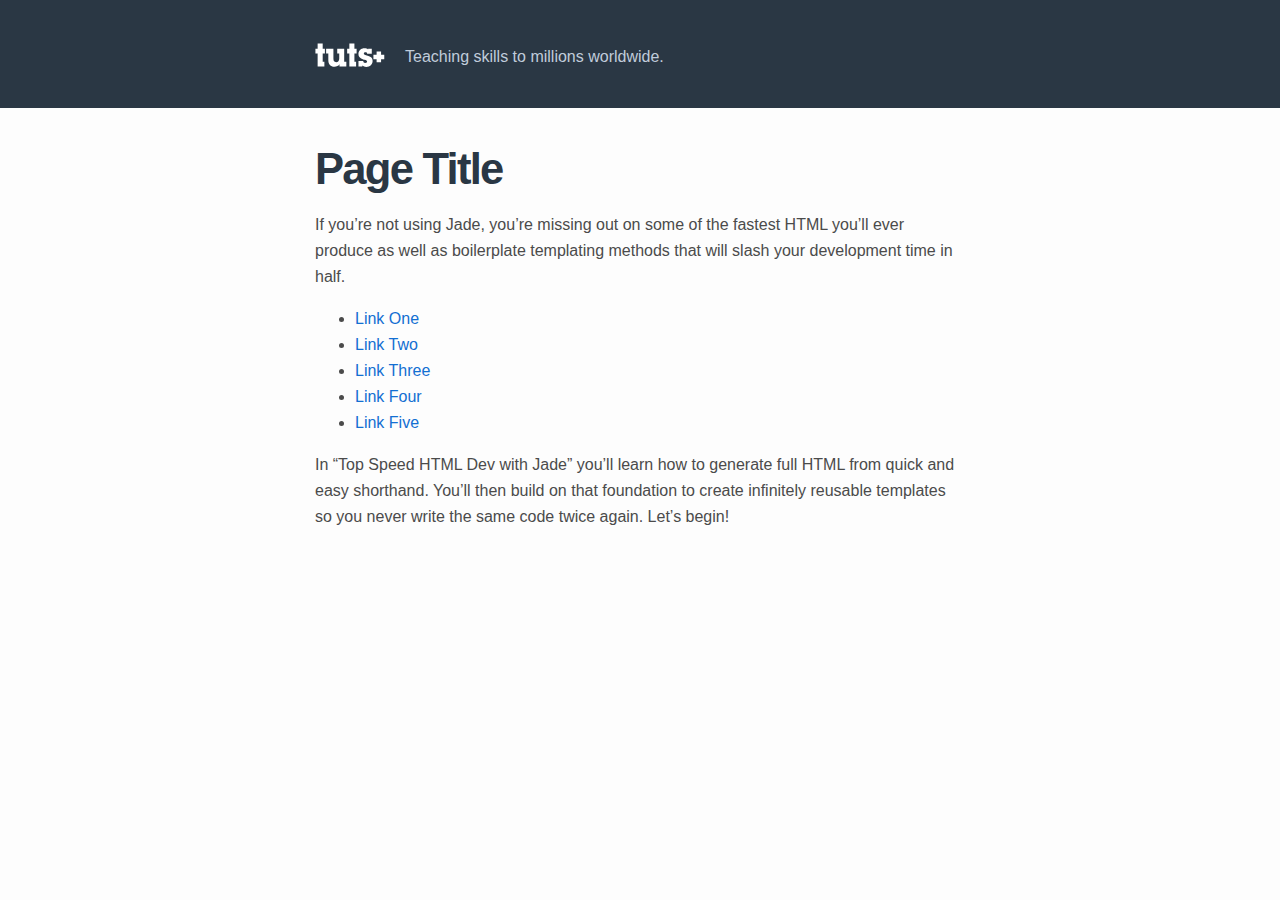
<file: 01 - Extends and Block/html/index.html>
<!DOCTYPE html>
<html lang="en">
  <head>
    <title>Page Title</title>
    <meta charset="utf-8">
    <meta http-equiv="X-UA-Compatible" content="IE=edge">
    <meta name="viewport" content="width=device-width, initial-scale=1.0">
    <meta name="description" content="A description of this page">
    <link href="css/style.css" rel="stylesheet" type="text/css">
  </head>
  <body>
    <nav>
      <div class="wrapper"><a href="http://tutsplus.com" class="global-nav__header-tuts-logo-link"><img alt="tuts+" src="tuts_logo.svg" class="global-nav__header-tuts-logo-image"></a><span class="page-footer__tuts-brand-text">Teaching skills to millions worldwide.</span></div>
    </nav>
    <section class="wrapper">
      <h1>Page Title</h1>
      <p>If you’re not using Jade, you’re missing out on some of the fastest HTML you’ll ever produce as well as boilerplate templating methods that will slash your development time in half.</p>
      <ul>
        <li><a>Link One</a></li>
        <li><a>Link Two</a></li>
        <li><a>Link Three</a></li>
        <li><a>Link Four</a></li>
        <li><a>Link Five</a></li>
      </ul>
      <p>In “Top Speed HTML Dev with Jade” you’ll learn how to generate full HTML from quick and easy shorthand. You’ll then build on that foundation to create infinitely reusable templates so you never write the same code twice again. Let’s begin!</p>
    </section>
  </body>
</html>
</file>
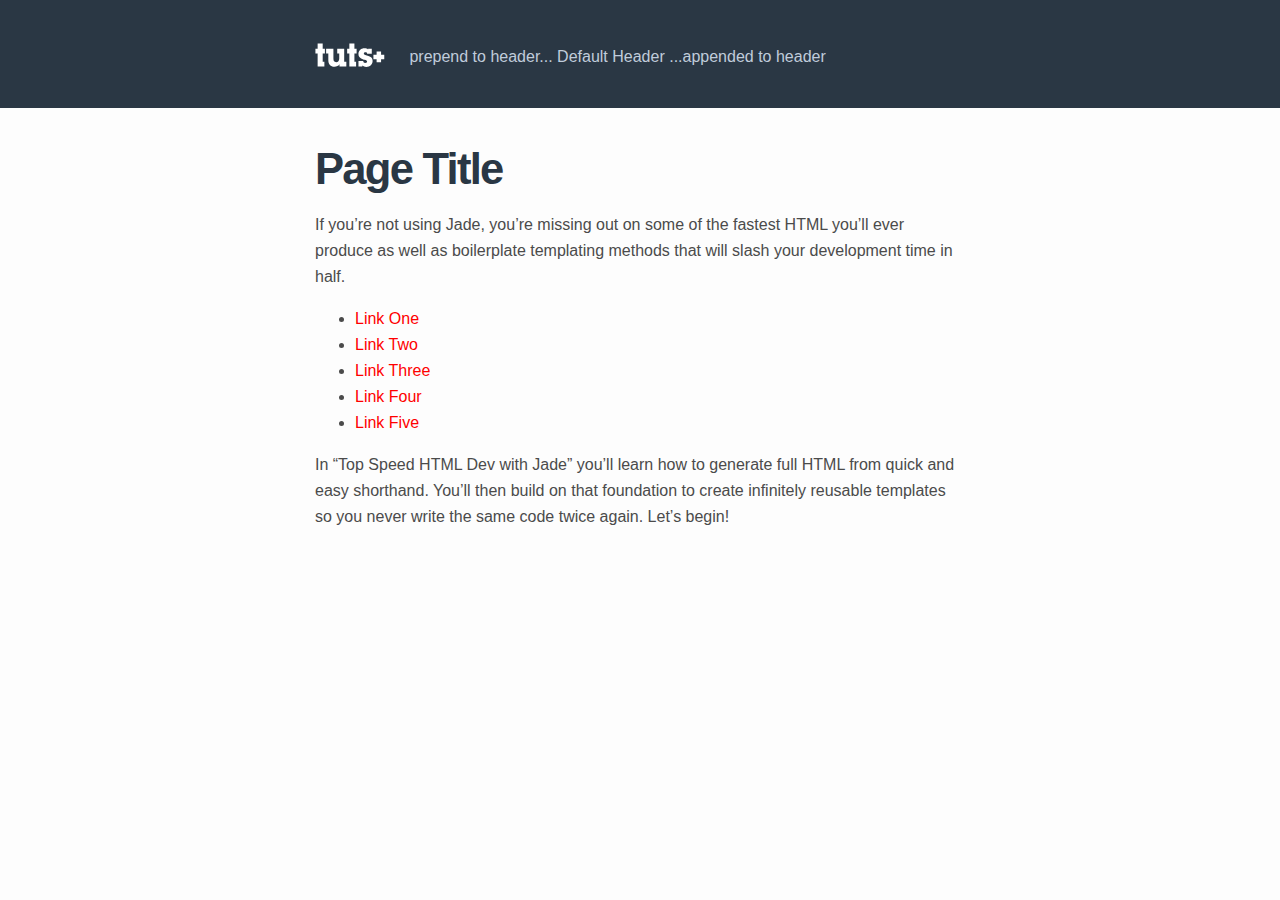
<file: 02 - Append and Prepend/html/index.html>
<!DOCTYPE html>
<html lang="en">
  <head>
    <title>Page Title</title>
    <meta charset="utf-8">
    <meta http-equiv="X-UA-Compatible" content="IE=edge">
    <meta name="viewport" content="width=device-width, initial-scale=1.0">
    <meta name="description" content="A unique entry per page">
    <link href="css/style.css" rel="stylesheet" type="text/css">
    <link href="css/linkcolor.css" rel="stylesheet" type="text/css">
  </head>
  <body>
    <nav>
      <div class="wrapper"><a href="http://tutsplus.com" class="global-nav__header-tuts-logo-link"><img alt="tuts+" src="tuts_logo.svg" class="global-nav__header-tuts-logo-image"></a><span class="page-footer__tuts-brand-text">
          prepend to header...
          Default Header
          ...appended to header</span></div>
    </nav>
    <section class="wrapper">
      <h1>Page Title</h1>
      <p>If you’re not using Jade, you’re missing out on some of the fastest HTML you’ll ever produce as well as boilerplate templating methods that will slash your development time in half.</p>
      <ul>
        <li><a>Link One</a></li>
        <li><a>Link Two</a></li>
        <li><a>Link Three</a></li>
        <li><a>Link Four</a></li>
        <li><a>Link Five</a></li>
      </ul>
      <p>In “Top Speed HTML Dev with Jade” you’ll learn how to generate full HTML from quick and easy shorthand. You’ll then build on that foundation to create infinitely reusable templates so you never write the same code twice again. Let’s begin!</p>
    </section>
  </body>
</html>
</file>
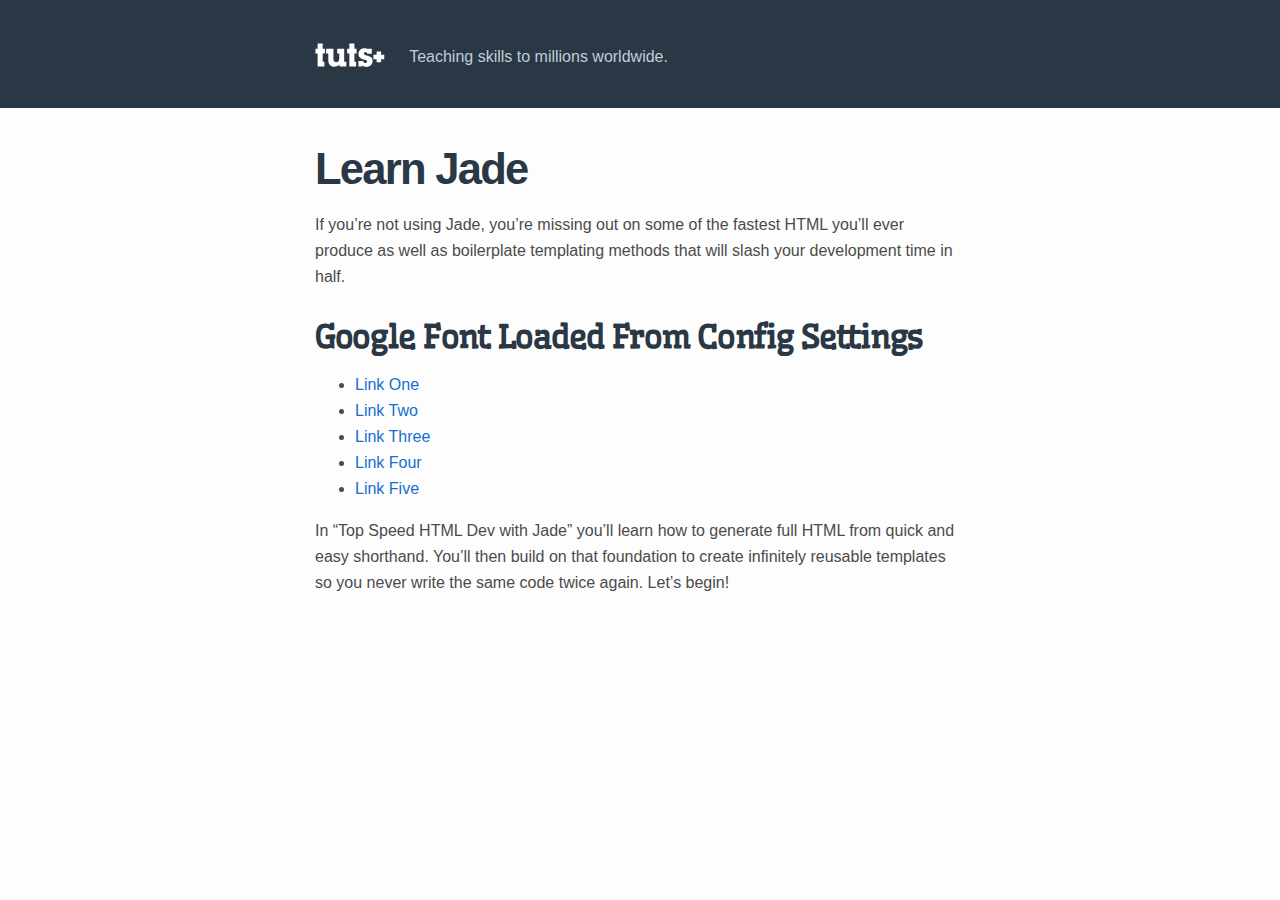
<file: 03 - Variables and Conditionals/html/index.html>
<!DOCTYPE html>
<html lang="en">
  <head>
    <title>Learn Jade</title>
    <meta charset="utf-8">
    <meta http-equiv="X-UA-Compatible" content="IE=edge">
    <meta name="viewport" content="width=device-width, initial-scale=1.0">
    <meta name="description" content="Learn Top Speed HTML Development with Jade in This Course">
    <link href="//fonts.googleapis.com/css?family=Wellfleet" rel="stylesheet" type="text/css">
    <script src="//ajax.googleapis.com/ajax/libs/jquery/1.11.1/jquery.min.js"></script>
    <link href="css/style.css" rel="stylesheet" type="text/css">
  </head>
  <body>
    <nav>
      <div class="wrapper"><a href="http://tutsplus.com" class="global-nav__header-tuts-logo-link"><img alt="tuts+" src="tuts_logo.svg" class="global-nav__header-tuts-logo-image"></a><span class="page-footer__tuts-brand-text"> Teaching skills to millions worldwide.</span></div>
    </nav>
    <section class="wrapper">
      <h1>Learn Jade</h1>
      <p>If you’re not using Jade, you’re missing out on some of the fastest HTML you’ll ever produce as well as boilerplate templating methods that will slash your development time in half.</p>
      <h2 style="font-family:&quot;Wellfleet&quot;;">Google Font Loaded From Config Settings</h2>
      <ul>
        <li><a>Link One</a></li>
        <li><a>Link Two</a></li>
        <li><a>Link Three</a></li>
        <li><a>Link Four</a></li>
        <li><a>Link Five</a></li>
      </ul>
      <p>In “Top Speed HTML Dev with Jade” you’ll learn how to generate full HTML from quick and easy shorthand. You’ll then build on that foundation to create infinitely reusable templates so you never write the same code twice again. Let’s begin!</p>
    </section>
  </body>
</html>
</file>
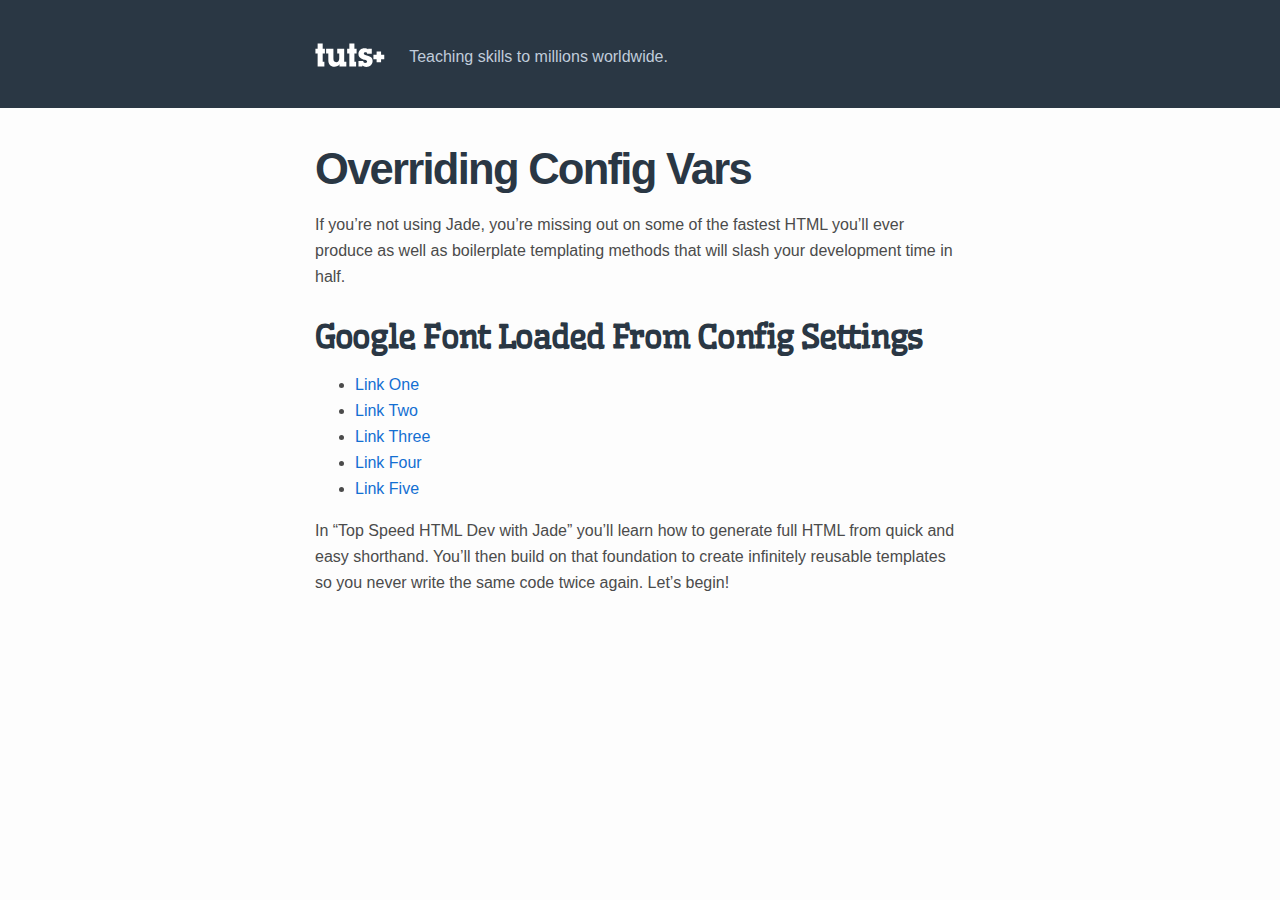
<file: 04 - Override Config Variables Per Page/html/index.html>
<!DOCTYPE html>
<html lang="en">
  <head>
    <title>Overriding Config Vars</title>
    <meta charset="utf-8">
    <meta http-equiv="X-UA-Compatible" content="IE=edge">
    <meta name="viewport" content="width=device-width, initial-scale=1.0">
    <meta name="description" content="Learn how to override config vars page by page">
    <link href="//fonts.googleapis.com/css?family=Wellfleet" rel="stylesheet" type="text/css">
    <script src="//ajax.googleapis.com/ajax/libs/jquery/1.11.1/jquery.min.js"></script>
    <link href="css/style.css" rel="stylesheet" type="text/css">
  </head>
  <body>
    <nav>
      <div class="wrapper"><a href="http://tutsplus.com" class="global-nav__header-tuts-logo-link"><img alt="tuts+" src="tuts_logo.svg" class="global-nav__header-tuts-logo-image"></a><span class="page-footer__tuts-brand-text"> Teaching skills to millions worldwide.</span></div>
    </nav>
    <section class="wrapper">
      <h1>Overriding Config Vars</h1>
      <p>If you’re not using Jade, you’re missing out on some of the fastest HTML you’ll ever produce as well as boilerplate templating methods that will slash your development time in half.</p>
      <h2 style="font-family:&quot;Wellfleet&quot;;">Google Font Loaded From Config Settings</h2>
      <ul>
        <li><a>Link One</a></li>
        <li><a>Link Two</a></li>
        <li><a>Link Three</a></li>
        <li><a>Link Four</a></li>
        <li><a>Link Five</a></li>
      </ul>
      <p>In “Top Speed HTML Dev with Jade” you’ll learn how to generate full HTML from quick and easy shorthand. You’ll then build on that foundation to create infinitely reusable templates so you never write the same code twice again. Let’s begin!</p>
    </section>
  </body>
</html>
</file>
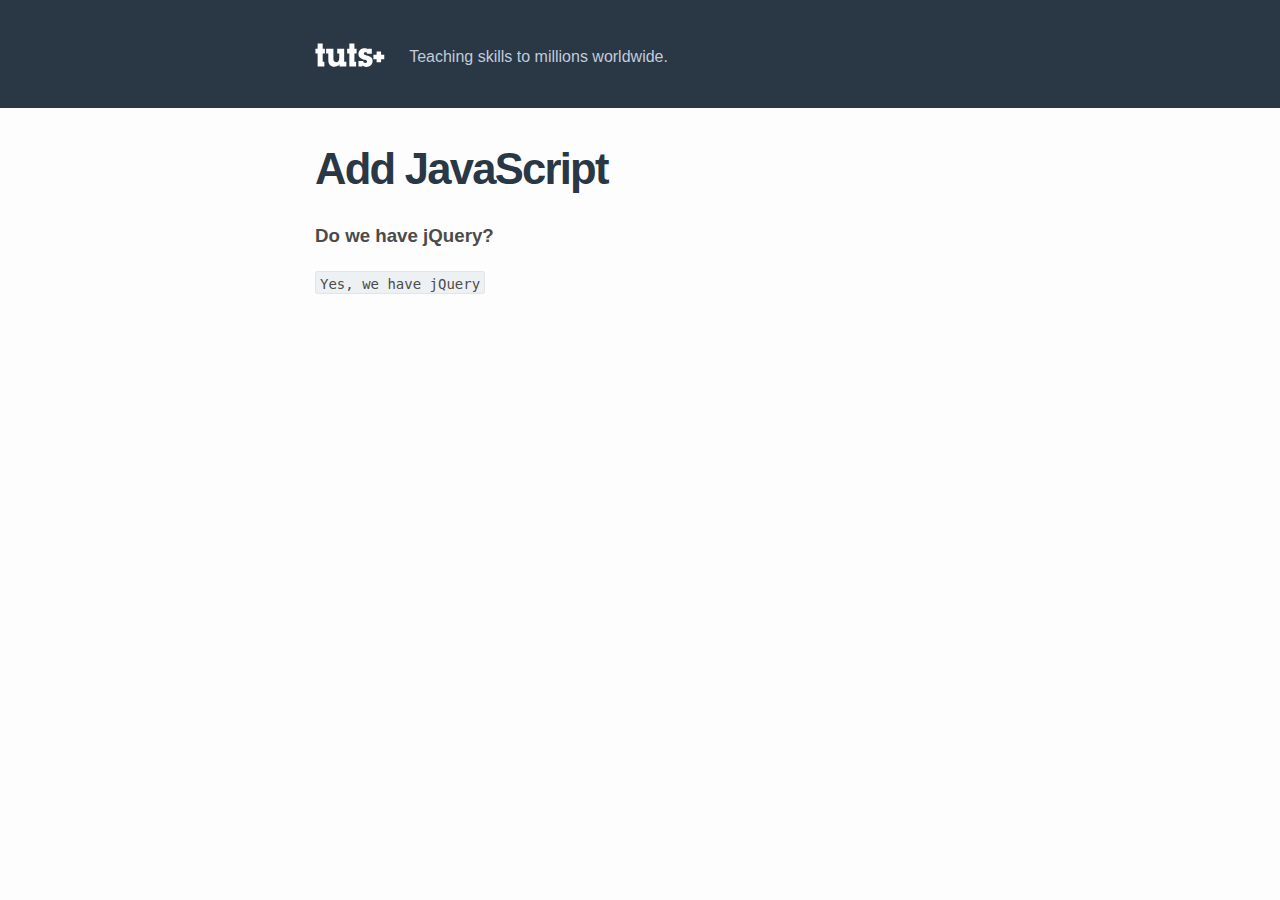
<file: 05 - Adding JavaScript/html/index.html>
<!DOCTYPE html>
<html lang="en">
  <head>
    <title>Add JavaScript
    </title>
    <meta charset="utf-8">
    <meta http-equiv="X-UA-Compatible" content="IE=edge">
    <meta name="viewport" content="width=device-width, initial-scale=1.0">
    <meta name="description" content="Add JS either inline or via includes">
    <script src="//ajax.googleapis.com/ajax/libs/jquery/1.11.1/jquery.min.js"></script>
    <link href="css/style.css" rel="stylesheet" type="text/css">
  </head>
  <body>
    <nav>
      <div class="wrapper"><a href="http://tutsplus.com" class="global-nav__header-tuts-logo-link"><img alt="tuts+" src="tuts_logo.svg" class="global-nav__header-tuts-logo-image"></a><span class="page-footer__tuts-brand-text"> Teaching skills to millions worldwide.</span></div>
    </nav>
    <section class="wrapper">
      <h1>Add JavaScript</h1>
      <h3>Do we have jQuery?</h3><code id="gotjquery">Nope, no jQuery :(</code>
      <script>
        if (window.jQuery) {
        	$('#gotjquery').html('Yes, we have jQuery')
        }
        
      </script>
      <script>(function() {
  jQuery(function($) {
    var responsiveIframe;
    responsiveIframe = function() {
      return $('iframe').each(function() {
        var ih, ip, ipw, ipwh, iw;
        iw = $(this).width();
        ih = $(this).height();
        ip = $(this).parent().width();
        ipw = ip / iw;
        ipwh = Math.round(ih * ipw);
        return $(this).css({
          'width': ip,
          'height': ipwh
        });
      });
    };
    responsiveIframe();
    return $(window).resize(function() {
      return responsiveIframe();
    });
  });

}).call(this);

      </script>
    </section>
  </body>
</html>
</file>
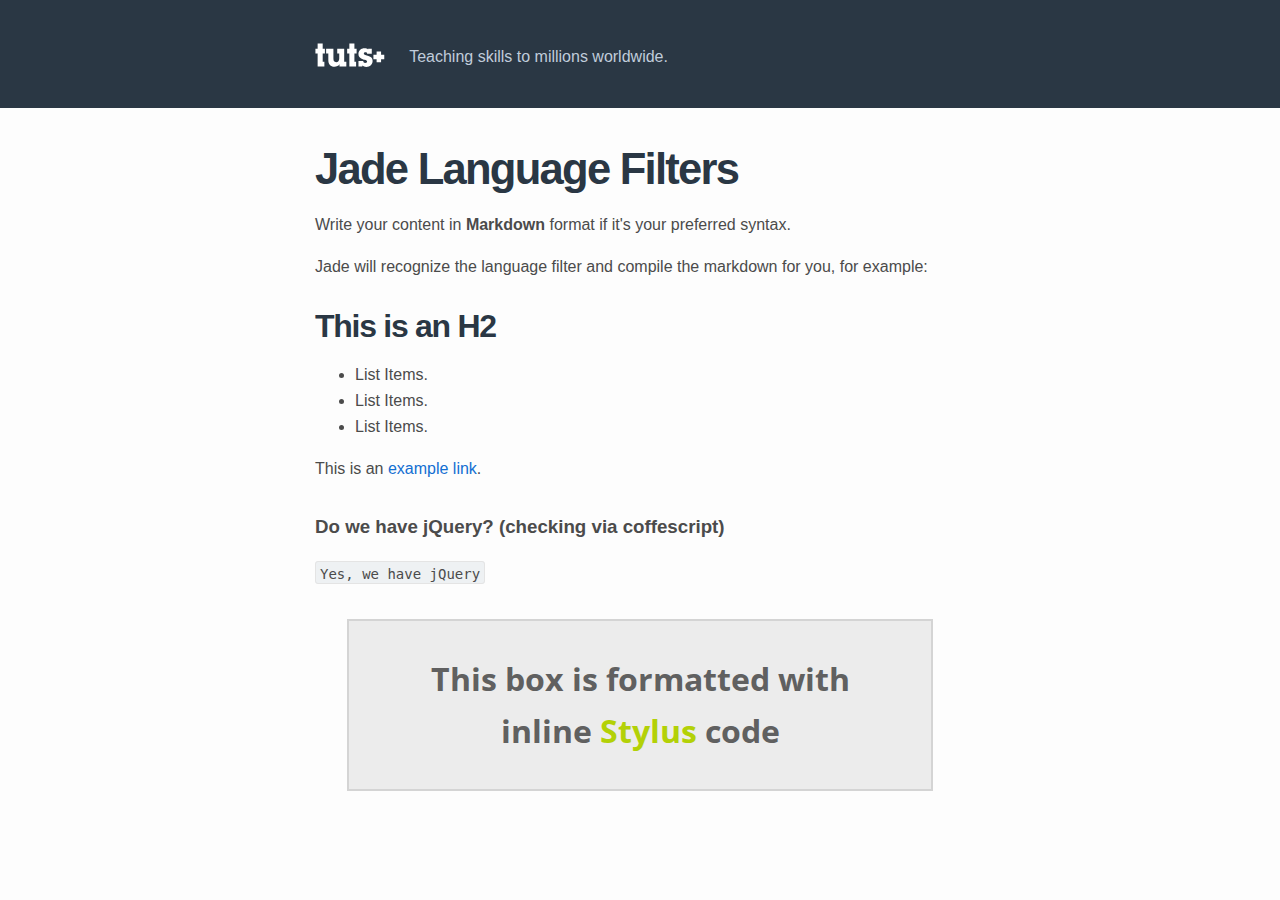
<file: 06 - Language Filters/html/index.html>
<!DOCTYPE html>
<html lang="en">
  <head>
    <title>Jade Language Filters
    </title>
    <meta charset="utf-8">
    <meta http-equiv="X-UA-Compatible" content="IE=edge">
    <meta name="viewport" content="width=device-width, initial-scale=1.0">
    <meta name="description" content="Allow multiple languages to compile all within Jade">
    <link href="//fonts.googleapis.com/css?family=Open+Sans:400,700" rel="stylesheet" type="text/css">
    <script src="//ajax.googleapis.com/ajax/libs/jquery/1.11.1/jquery.min.js"></script>
    <link href="css/style.css" rel="stylesheet" type="text/css">
  </head>
  <body>
    <nav>
      <div class="wrapper"><a href="http://tutsplus.com" class="global-nav__header-tuts-logo-link"><img alt="tuts+" src="tuts_logo.svg" class="global-nav__header-tuts-logo-image"></a><span class="page-footer__tuts-brand-text"> Teaching skills to millions worldwide.</span></div>
    </nav>
    <section class="wrapper"><h1 id="-pagetitle-">Jade Language Filters</h1>
<p>Write your content in <strong>Markdown</strong> format if it&#39;s your preferred syntax.</p>
<p>Jade will recognize the language filter and compile the markdown for you, for example:</p>
<h2 id="this-is-an-h2">This is an H2</h2>
<ul>
<li>List Items.</li>
<li>List Items.</li>
<li>List Items.</li>
</ul>
<p>This is an <a href="http://example.com/">example link</a>.</p>

      <h3>Do we have jQuery? (checking via coffescript)</h3><code id="gotjquery">Nope, no jQuery :(</code>
      <script>(function() {
  if (window.jQuery) {
    $('#gotjquery').html("Yes, we have jQuery");
  }

}).call(this);

      </script>
      <div class="stylusbox">This box is formatted with<br>inline <span>Stylus </span>code</div>
      <style>.stylusbox {
  background: #ececec;
  color: #606060;
  border: 0.0625em solid #d4d4d4;
  text-align: center;
  font-size: 2em;
  font-weight: bold;
  font-family: "Open Sans";
  padding: 1em;
  margin: 1em;
}
.stylusbox span {
  color: #b3d107;
}

      </style>
    </section>
  </body>
</html>
</file>
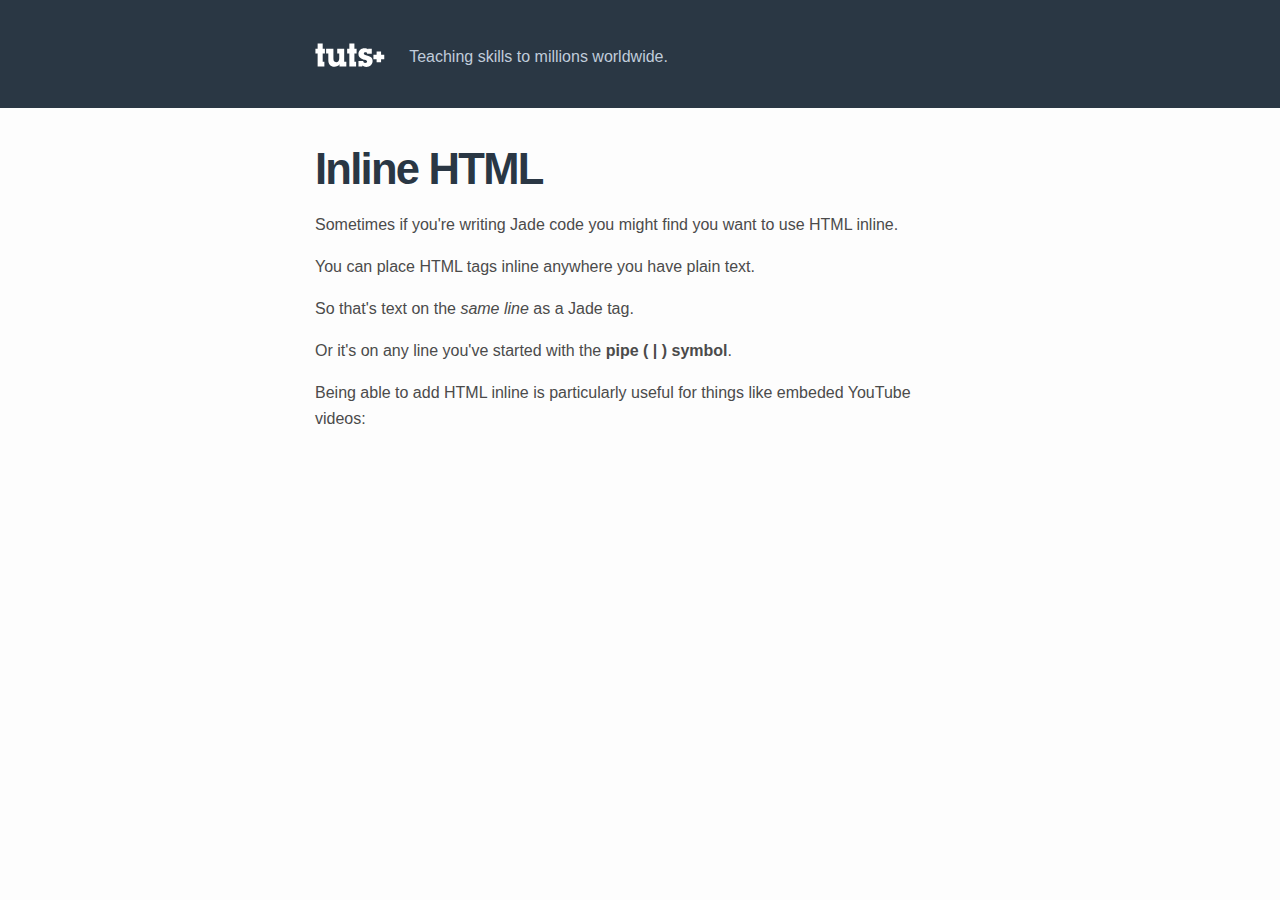
<file: 07 - HTML Inline/html/index.html>
<!DOCTYPE html>
<html lang="en">
  <head>
    <title>Inline HTML
    </title>
    <meta charset="utf-8">
    <meta http-equiv="X-UA-Compatible" content="IE=edge">
    <meta name="viewport" content="width=device-width, initial-scale=1.0">
    <meta name="description" content="Learn how to use HTML inline in Jade">
    <link href="//fonts.googleapis.com/css?family=Open+Sans:400,700" rel="stylesheet" type="text/css">
    <script src="//ajax.googleapis.com/ajax/libs/jquery/1.11.1/jquery.min.js"></script>
    <link href="css/style.css" rel="stylesheet" type="text/css">
  </head>
  <body>
    <nav>
      <div class="wrapper"><a href="http://tutsplus.com" class="global-nav__header-tuts-logo-link"><img alt="tuts+" src="tuts_logo.svg" class="global-nav__header-tuts-logo-image"></a><span class="page-footer__tuts-brand-text"> Teaching skills to millions worldwide.</span></div>
    </nav>
    <section class="wrapper">
      <h1>Inline HTML</h1>
      <p>Sometimes if you're writing Jade code you might find you want to use HTML inline.</p>
      <p>You can place HTML tags inline anywhere you have plain text.</p>
      <p>So that's text on the <em>same line</em> as a Jade tag.</p>
      <p>Or it's on any line you've started with the <strong>pipe ( | ) symbol</strong>.</p>
      <p>Being able to add HTML inline is particularly useful for things like embeded YouTube videos:</p><iframe width="560" height="315" src="//www.youtube.com/embed/-0jgx9nRWAA?rel=0" frameborder="0" allowfullscreen></iframe>
    </section>
  </body>
</html>
</file>
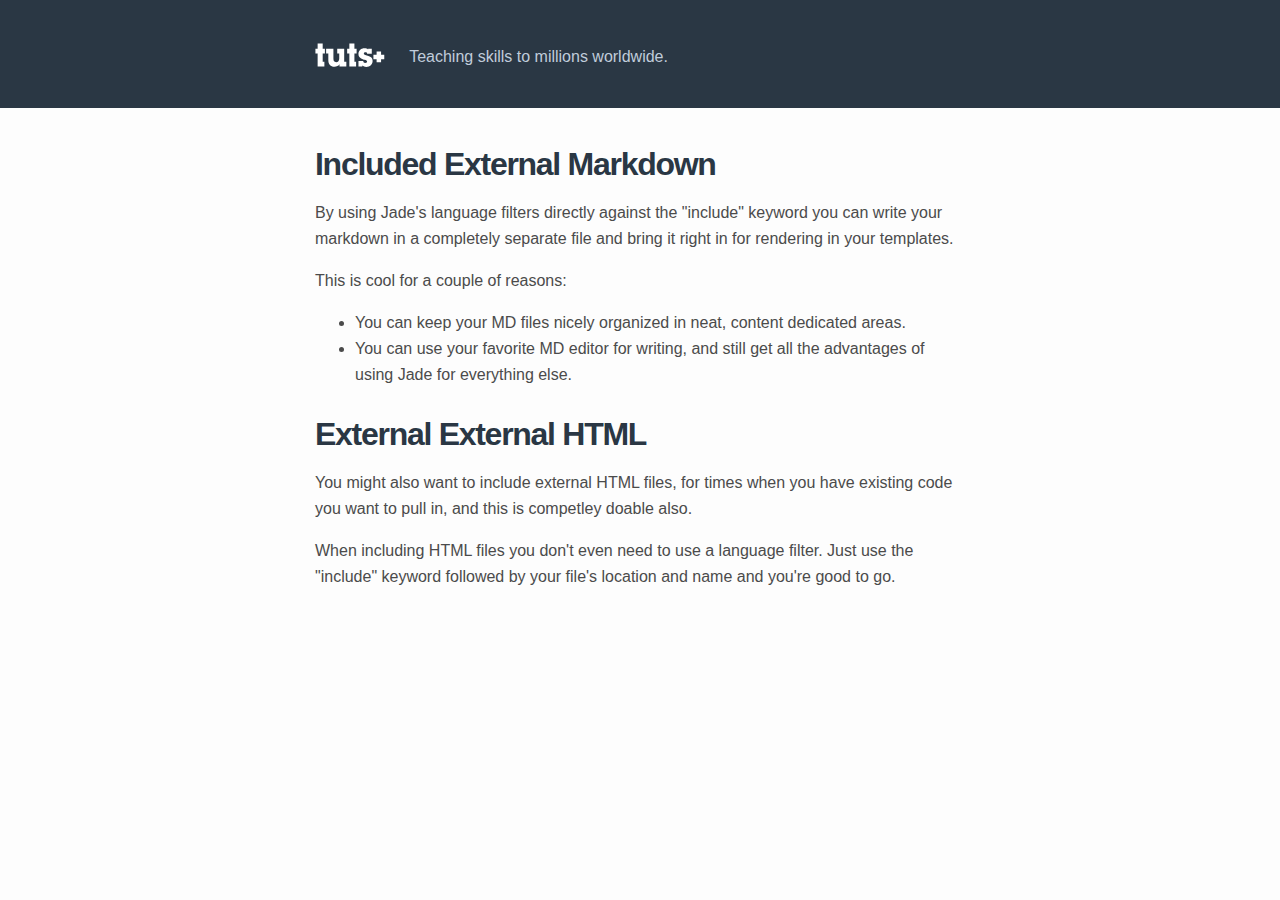
<file: 08 - Include External Content/html/index.html>
<!DOCTYPE html>
<html lang="en">
  <head>
    <title>External Content
    </title>
    <meta charset="utf-8">
    <meta http-equiv="X-UA-Compatible" content="IE=edge">
    <meta name="viewport" content="width=device-width, initial-scale=1.0">
    <meta name="description" content="Include external HTML or Markdown for neat content creation">
    <link href="//fonts.googleapis.com/css?family=Wellfleet" rel="stylesheet" type="text/css">
    <link href="css/style.css" rel="stylesheet" type="text/css">
  </head>
  <body>
    <nav>
      <div class="wrapper"><a href="http://tutsplus.com" class="global-nav__header-tuts-logo-link"><img alt="tuts+" src="tuts_logo.svg" class="global-nav__header-tuts-logo-image"></a><span class="page-footer__tuts-brand-text"> Teaching skills to millions worldwide.</span></div>
    </nav>
    <section class="wrapper"><h2 id="included-external-markdown">Included External Markdown</h2>
<p>By using Jade&#39;s language filters directly against the &quot;include&quot; keyword you can write your markdown in a completely separate file and bring it right in for rendering in your templates.</p>
<p>This is cool for a couple of reasons:</p>
<ul>
<li>You can keep your MD files nicely organized in neat, content dedicated areas.</li>
<li>You can use your favorite MD editor for writing, and still get all the advantages of using Jade for everything else.</li>
</ul>
<h2>External External HTML</h2>

<p>You might also want to include external HTML files, for times when you have existing code you want to pull in, and this is competley doable also.</p>

<p>When including HTML files you don't even need to use a language filter. Just use the "include" keyword followed by your file's location and name and you're good to go.</p>
    </section>
  </body>
</html>
</file>
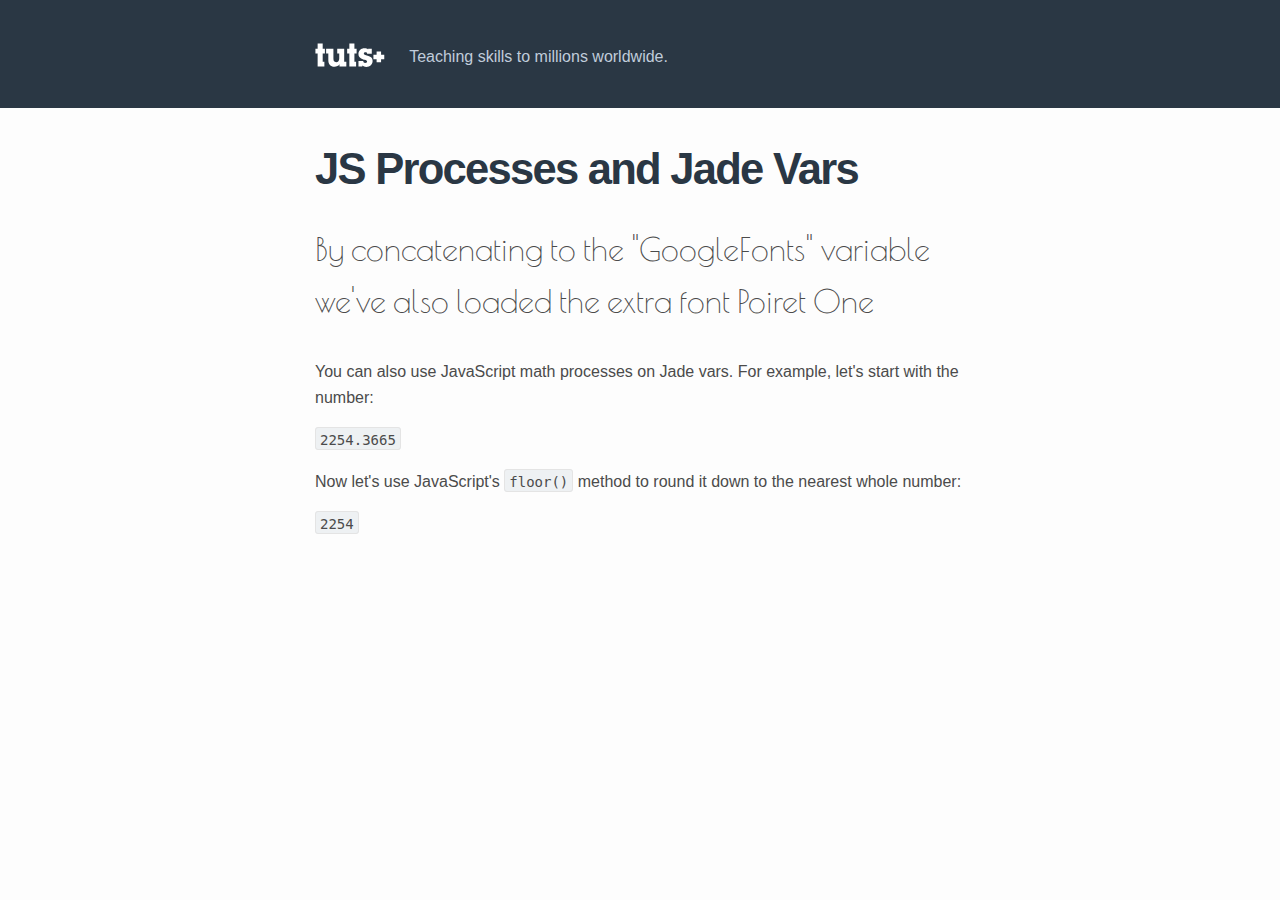
<file: 09 - JS and Jade Variables/html/index.html>
<!DOCTYPE html>
<html lang="en">
  <head>
    <title>Learn Jade | JS Processes and Jade Vars
    </title>
    <meta charset="utf-8">
    <meta http-equiv="X-UA-Compatible" content="IE=edge">
    <meta name="viewport" content="width=device-width, initial-scale=1.0">
    <meta name="description" content="Learn how to use JavaScript processes with Jade variables">
    <link href="//fonts.googleapis.com/css?family=Wellfleet|Poiret+One" rel="stylesheet" type="text/css">
    <link href="css/style.css" rel="stylesheet" type="text/css">
  </head>
  <body class="bodyclass_one bodyclass_two extraclass secondclass">
    <nav>
      <div class="wrapper"><a href="http://tutsplus.com" class="global-nav__header-tuts-logo-link"><img alt="tuts+" src="tuts_logo.svg" class="global-nav__header-tuts-logo-image"></a><span class="page-footer__tuts-brand-text"> Teaching skills to millions worldwide.</span></div>
    </nav>
    <section class="wrapper">
      <h1>JS Processes and Jade Vars</h1>
      <p style="font-family: Poiret One;font-size:2em">By concatenating to the "GoogleFonts" variable we've also loaded the extra font Poiret One</p>
      <p>You can also use JavaScript math processes on Jade vars. For example, let's start with the number:</p><code>2254.3665</code>
      <p>Now let's use JavaScript's <code>floor()</code> method to round it down to the nearest whole number:</p><code>2254</code>
    </section>
  </body>
</html>
</file>
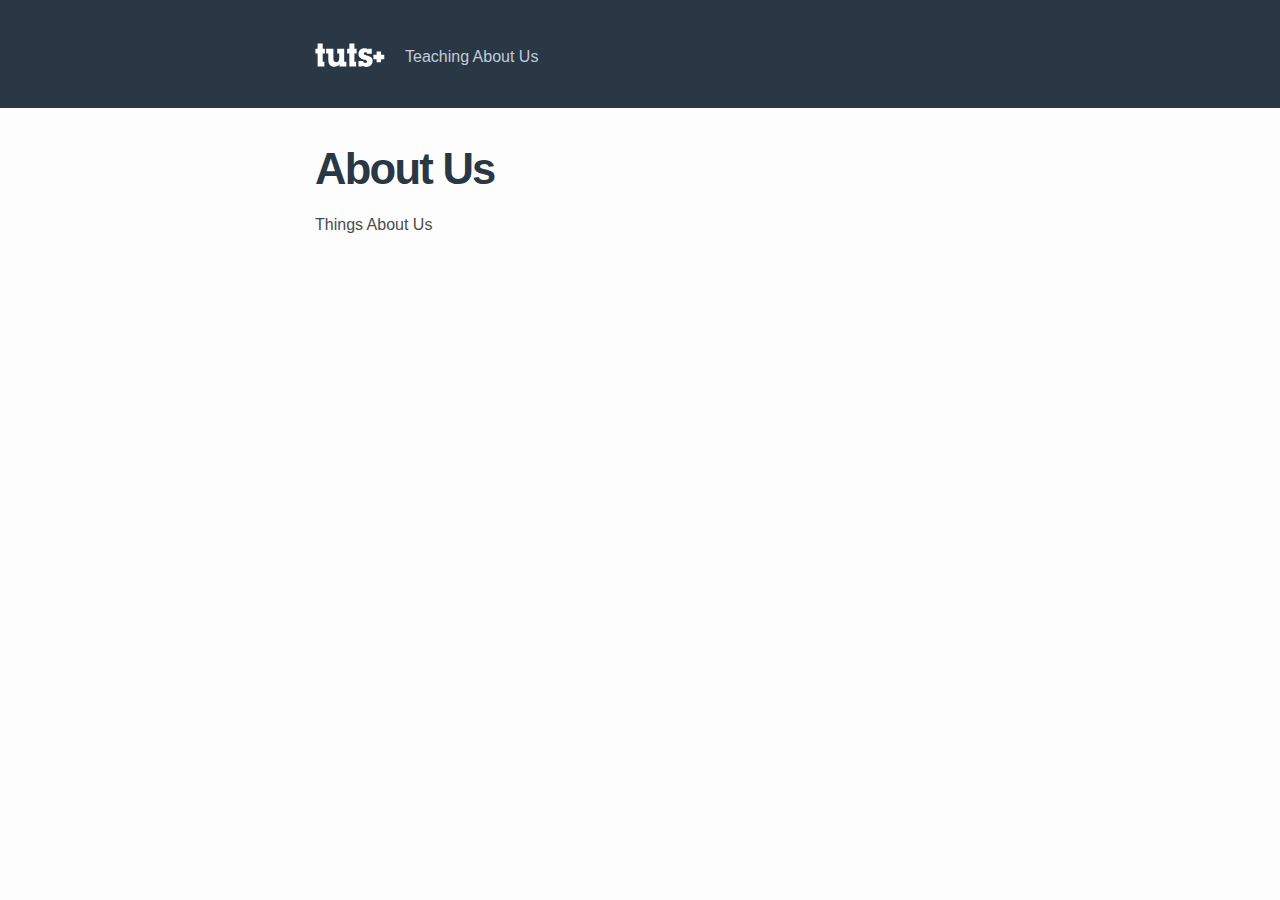
<file: 01 - Extends and Block/html/about.html>
<!DOCTYPE html>
<html lang="en">
  <head>
    <title>About Us</title>
    <meta charset="utf-8">
    <meta http-equiv="X-UA-Compatible" content="IE=edge">
    <meta name="viewport" content="width=device-width, initial-scale=1.0">
    <meta name="description" content="A description of this page">
    <link href="css/style.css" rel="stylesheet" type="text/css">
  </head>
  <body>
    <nav>
      <div class="wrapper"><a href="http://tutsplus.com" class="global-nav__header-tuts-logo-link"><img alt="tuts+" src="tuts_logo.svg" class="global-nav__header-tuts-logo-image"></a><span class="page-footer__tuts-brand-text">Teaching About Us</span></div>
    </nav>
    <section class="wrapper">
      <h1>About Us</h1>
      <p>Things About Us</p>
    </section>
  </body>
</html>
</file>
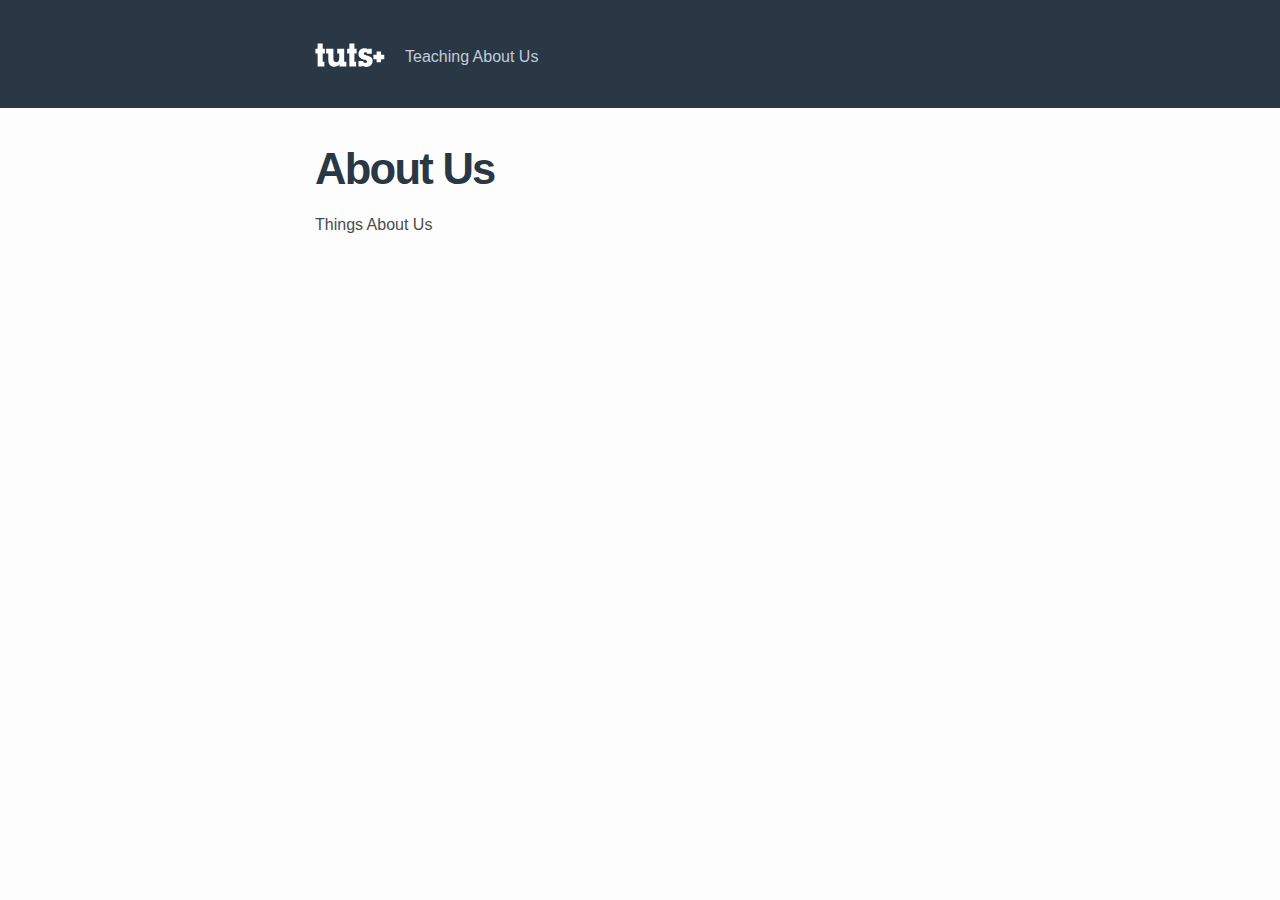
<file: 02 - Append and Prepend/html/about.html>
<!DOCTYPE html>
<html lang="en">
  <head>
    <title>About Us</title>
    <meta charset="utf-8">
    <meta http-equiv="X-UA-Compatible" content="IE=edge">
    <meta name="viewport" content="width=device-width, initial-scale=1.0">
    <link href="css/style.css" rel="stylesheet" type="text/css">
  </head>
  <body>
    <nav>
      <div class="wrapper"><a href="http://tutsplus.com" class="global-nav__header-tuts-logo-link"><img alt="tuts+" src="tuts_logo.svg" class="global-nav__header-tuts-logo-image"></a><span class="page-footer__tuts-brand-text">Teaching About Us</span></div>
    </nav>
    <section class="wrapper">
      <h1>About Us</h1>
      <p>Things About Us</p>
    </section>
  </body>
</html>
</file>
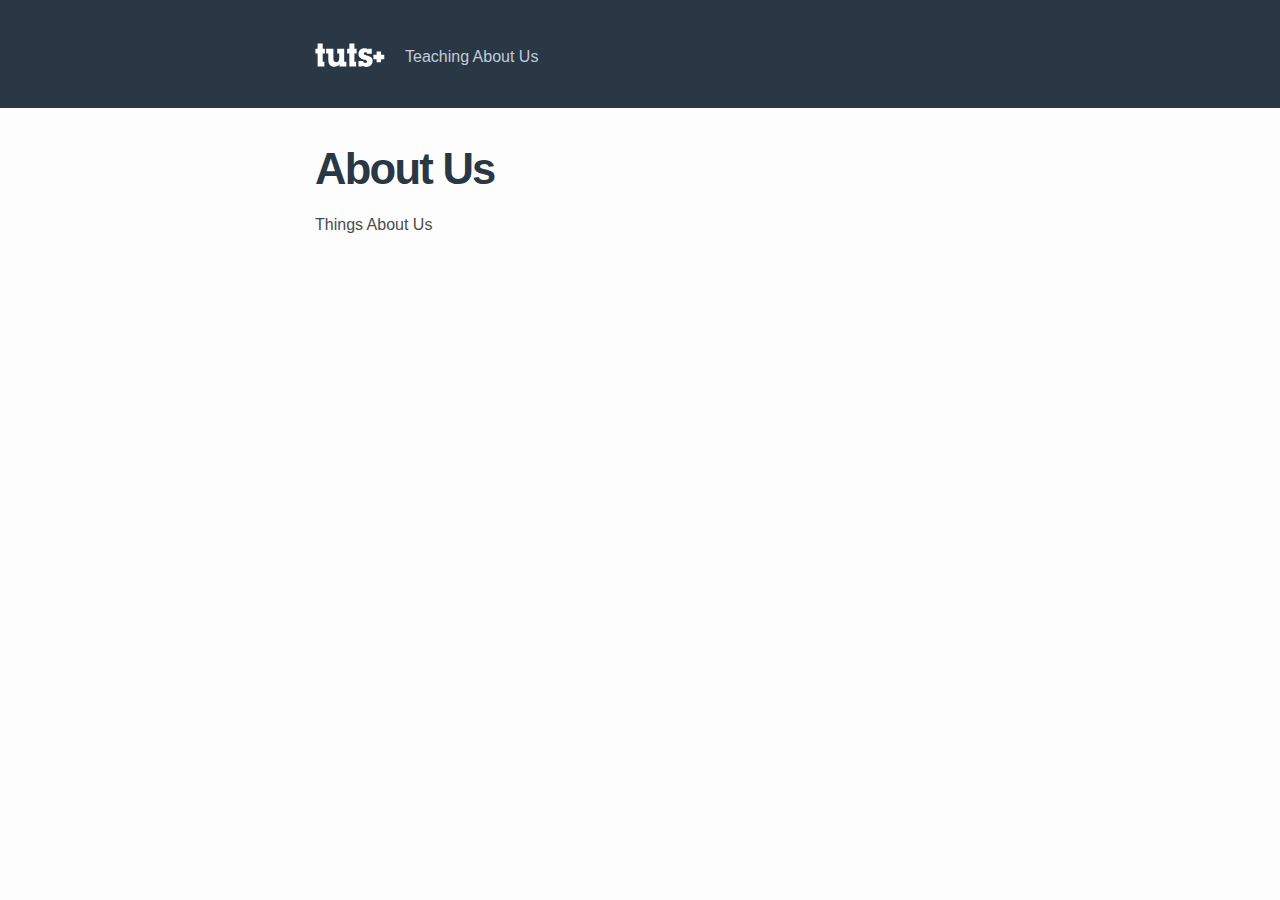
<file: 03 - Variables and Conditionals/html/about.html>
<!DOCTYPE html>
<html lang="en">
  <head>
    <title>About Us</title>
    <meta charset="utf-8">
    <meta http-equiv="X-UA-Compatible" content="IE=edge">
    <meta name="viewport" content="width=device-width, initial-scale=1.0">
    <meta name="description" content="Learn Top Speed HTML Development with Jade in This Course">
    <link href="//fonts.googleapis.com/css?family=Wellfleet" rel="stylesheet" type="text/css">
    <script src="//ajax.googleapis.com/ajax/libs/jquery/1.11.1/jquery.min.js"></script>
    <link href="css/style.css" rel="stylesheet" type="text/css">
  </head>
  <body>
    <nav>
      <div class="wrapper"><a href="http://tutsplus.com" class="global-nav__header-tuts-logo-link"><img alt="tuts+" src="tuts_logo.svg" class="global-nav__header-tuts-logo-image"></a><span class="page-footer__tuts-brand-text">Teaching About Us</span></div>
    </nav>
    <section class="wrapper">
      <h1>About Us</h1>
      <p>Things About Us</p>
    </section>
  </body>
</html>
</file>
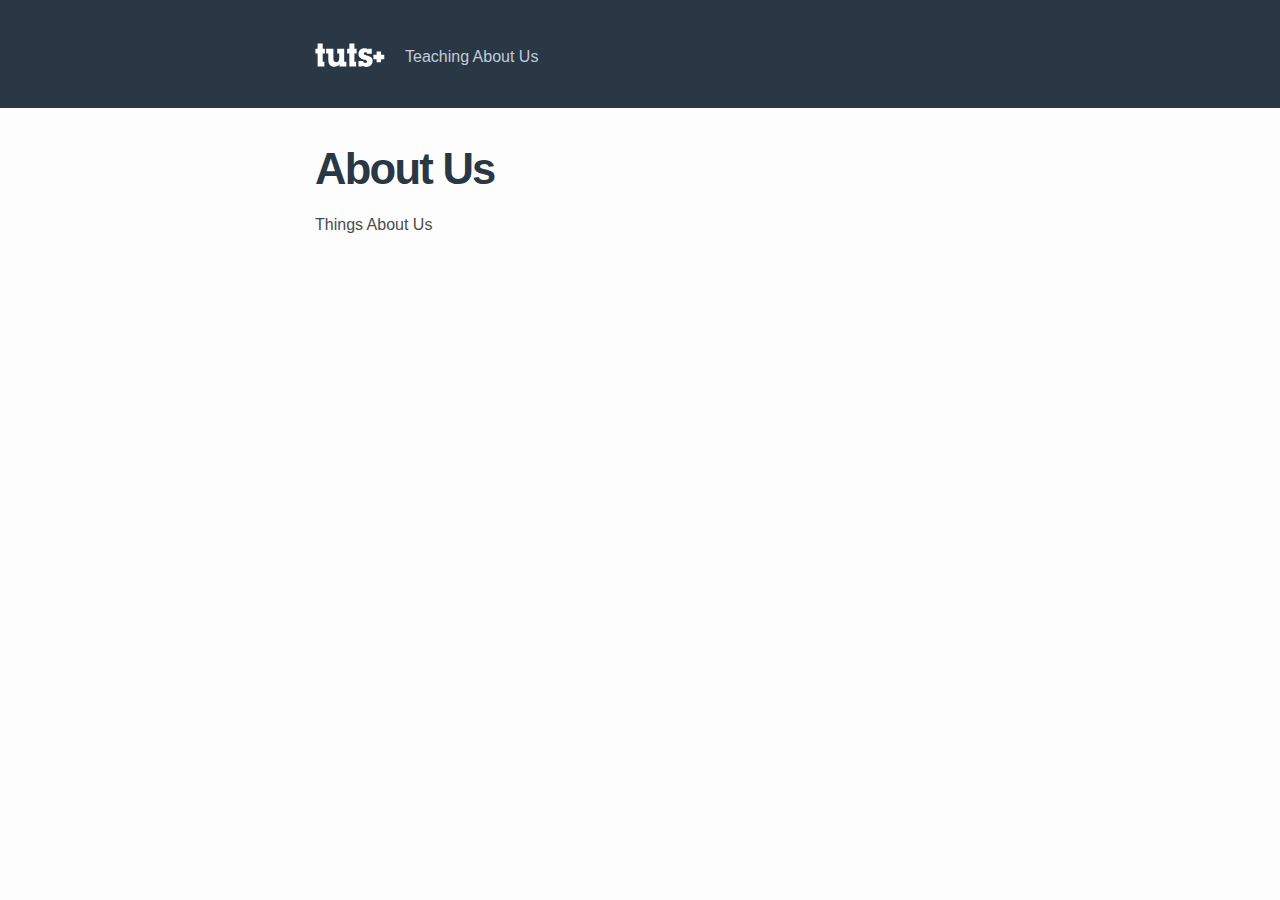
<file: 04 - Override Config Variables Per Page/html/about.html>
<!DOCTYPE html>
<html lang="en">
  <head>
    <title>About Us</title>
    <meta charset="utf-8">
    <meta http-equiv="X-UA-Compatible" content="IE=edge">
    <meta name="viewport" content="width=device-width, initial-scale=1.0">
    <meta name="description" content="Learn Top Speed HTML Development with Jade in This Course">
    <link href="//fonts.googleapis.com/css?family=Wellfleet" rel="stylesheet" type="text/css">
    <link href="css/style.css" rel="stylesheet" type="text/css">
  </head>
  <body>
    <nav>
      <div class="wrapper"><a href="http://tutsplus.com" class="global-nav__header-tuts-logo-link"><img alt="tuts+" src="tuts_logo.svg" class="global-nav__header-tuts-logo-image"></a><span class="page-footer__tuts-brand-text">Teaching About Us</span></div>
    </nav>
    <section class="wrapper">
      <h1>About Us</h1>
      <p>Things About Us</p>
    </section>
  </body>
</html>
</file>
<file: 01 - Extends and Block/html/css/style.css>
/*
	DEFAULT BODY STYLES
*/
body {
  background: #fdfdfd;
  font-family: "Helvetica Neue", Helvetica, Arial, sans-serif;
  font-size: 1em;
  line-height: 1.625;
  color: #4b4b4b;
  width: 100%;
  margin: 0;
  padding: 0;
  -webkit-font-smoothing: antialiased;
}
.wrapper {
  width: 90%;
  margin: 10px auto;
}
@media screen and (min-width: 768px) {
  .wrapper {
    width: 650px;
    margin: 30px auto;
  }
}
section.wrapper {
  margin-top: 40px;
  margin-bottom: 100px;
}
/*
	THE MAIN POST AREA
*/
.post {
  font-size: 1.125em;
  line-height: 1.44444em;
  padding: 9em 0;
}
.post ul {
  list-style-position: outside;
}
.post-border {
  border-left: 1px solid #808080;
}
blockquote {
  -ms-filter: "progid:DXImageTransform.Microsoft.Alpha(Opacity=65)";
  filter: alpha(opacity=65);
  opacity: 0.65;
  border-left: 2px solid #ddd;
  margin: 0;
  padding-left: 2em;
}
@media screen and (max-width: 600px) {
  .post {
    margin-left: 0;
  }
  blockquote {
    padding-left: 1em;
  }
}
/*
	COUPLE OF TYPOGRAPHY PIECES WITHIN POST
*/
h1 {
  font: bold 2.722em/1em "Helvetica Neue", Helvetica, Arial, sans-serif;
  margin: 0 0 0.4725em;
  color: #2a3744;
  letter-spacing: -0.04em;
}
h2 {
  font: bold 2em/1em "Helvetica Neue", Helvetica, Arial, sans-serif;
  margin: 0 0 0.625em;
  color: #2a3744;
  letter-spacing: -0.04em;
}
h2,
h3,
h4 {
  margin-top: 30px;
}
@media screen and (max-width: 600px) {
  h2 {
    font-size: 1.75em;
  }
}
a {
  color: #136fd2;
  text-decoration: none;
  cursor: pointer
}
a:hover {
  color: #136fd2;
  text-decoration: underline;
}
code {
  border: solid 1px #e4e4e4;
  padding: 4px 4px 1px;
  background: #eef1f3;
  font-size: 0.875em;
  line-height: 1.85714em;
  border-radius: 3px;
  font-family: Monaco, Consolas, "Lucida Console", monospace;
}
/*
	NOW FOR THE NAVIGATION BAR
*/
nav {
  background: #2a3744;
  width: 100%;
  padding: 0.5em 0;
  z-index: 10;
}
nav a {
  color: #c0ccdb;
  display: inline-block;
  font-size: 0.8125em;
  line-height: 1.2307em;
  text-decoration: none;
}
nav a:hover {
  color: #c0ccdb;
  text-decoration: underline;
}
nav .global-nav__header-tuts-logo-link img {
  width: 70px;
  position: relative;
  top: 5px;
  margin-right: 20px;
}
span.page-footer__tuts-brand-text {
  color: #c0ccdb;
}
button {
  text-decoration: none;
  outline: none;
  border: none;
  cursor: pointer;
}
.addthis_toolbox {
  width: 100%;
  padding: 1em 0 0 0;
}
#change-hang,
#change-border {
  display: inline-block;
  padding: 1px 16px;
  height: 36px;
  line-height: 34px;
  white-space: nowrap;
  background-image: -webkit-linear-gradient(top,#dee4e8,#dae1e5);
  background-image: -moz-linear-gradient(top,#dee4e8,#dae1e5);
  background-image: -ms-linear-gradient(top,#dee4e8,#dae1e5);
  background-image: -o-linear-gradient(top,#dee4e8,#dae1e5);
  background-image: linear-gradient(to bottom,#dee4e8,#dae1e5);
  color: #4d4d4d;
  border-radius: 4px;
  box-shadow: 0px 1px 0px rgba(0,0,0,0.25);
  width: auto;
}
#change-hang:hover,
#change-border:hover {
  background: #c0ccdb;
  color: #2a3744;
}
#change-border {
  margin-right: 1.25em;
}
</file>
<file: 02 - Append and Prepend/html/css/style.css>
/*
	DEFAULT BODY STYLES
*/
body {
  background: #fdfdfd;
  font-family: "Helvetica Neue", Helvetica, Arial, sans-serif;
  font-size: 1em;
  line-height: 1.625;
  color: #4b4b4b;
  width: 100%;
  margin: 0;
  padding: 0;
  -webkit-font-smoothing: antialiased;
}
.wrapper {
  width: 90%;
  margin: 10px auto;
}
@media screen and (min-width: 768px) {
  .wrapper {
    width: 650px;
    margin: 30px auto;
  }
}
section.wrapper {
  margin-top: 40px;
  margin-bottom: 100px;
}
/*
	THE MAIN POST AREA
*/
.post {
  font-size: 1.125em;
  line-height: 1.44444em;
  padding: 9em 0;
}
.post ul {
  list-style-position: outside;
}
.post-border {
  border-left: 1px solid #808080;
}
blockquote {
  -ms-filter: "progid:DXImageTransform.Microsoft.Alpha(Opacity=65)";
  filter: alpha(opacity=65);
  opacity: 0.65;
  border-left: 2px solid #ddd;
  margin: 0;
  padding-left: 2em;
}
@media screen and (max-width: 600px) {
  .post {
    margin-left: 0;
  }
  blockquote {
    padding-left: 1em;
  }
}
/*
	COUPLE OF TYPOGRAPHY PIECES WITHIN POST
*/
h1 {
  font: bold 2.722em/1em "Helvetica Neue", Helvetica, Arial, sans-serif;
  margin: 0 0 0.4725em;
  color: #2a3744;
  letter-spacing: -0.04em;
}
h2 {
  font: bold 2em/1em "Helvetica Neue", Helvetica, Arial, sans-serif;
  margin: 0 0 0.625em;
  color: #2a3744;
  letter-spacing: -0.04em;
}
h2,
h3,
h4 {
  margin-top: 30px;
}
@media screen and (max-width: 600px) {
  h2 {
    font-size: 1.75em;
  }
}
a {
  color: #136fd2;
  text-decoration: none;
  cursor: pointer
}
a:hover {
  color: #136fd2;
  text-decoration: underline;
}
code {
  border: solid 1px #e4e4e4;
  padding: 4px 4px 1px;
  background: #eef1f3;
  font-size: 0.875em;
  line-height: 1.85714em;
  border-radius: 3px;
  font-family: Monaco, Consolas, "Lucida Console", monospace;
}
/*
	NOW FOR THE NAVIGATION BAR
*/
nav {
  background: #2a3744;
  width: 100%;
  padding: 0.5em 0;
  z-index: 10;
}
nav a {
  color: #c0ccdb;
  display: inline-block;
  font-size: 0.8125em;
  line-height: 1.2307em;
  text-decoration: none;
}
nav a:hover {
  color: #c0ccdb;
  text-decoration: underline;
}
nav .global-nav__header-tuts-logo-link img {
  width: 70px;
  position: relative;
  top: 5px;
  margin-right: 20px;
}
span.page-footer__tuts-brand-text {
  color: #c0ccdb;
}
button {
  text-decoration: none;
  outline: none;
  border: none;
  cursor: pointer;
}
.addthis_toolbox {
  width: 100%;
  padding: 1em 0 0 0;
}
#change-hang,
#change-border {
  display: inline-block;
  padding: 1px 16px;
  height: 36px;
  line-height: 34px;
  white-space: nowrap;
  background-image: -webkit-linear-gradient(top,#dee4e8,#dae1e5);
  background-image: -moz-linear-gradient(top,#dee4e8,#dae1e5);
  background-image: -ms-linear-gradient(top,#dee4e8,#dae1e5);
  background-image: -o-linear-gradient(top,#dee4e8,#dae1e5);
  background-image: linear-gradient(to bottom,#dee4e8,#dae1e5);
  color: #4d4d4d;
  border-radius: 4px;
  box-shadow: 0px 1px 0px rgba(0,0,0,0.25);
  width: auto;
}
#change-hang:hover,
#change-border:hover {
  background: #c0ccdb;
  color: #2a3744;
}
#change-border {
  margin-right: 1.25em;
}
</file>
<file: 02 - Append and Prepend/html/css/linkcolor.css>
a, a:hover {
  color: red;
}
</file>
<file: 03 - Variables and Conditionals/html/css/style.css>
/*
	DEFAULT BODY STYLES
*/
body {
  background: #fdfdfd;
  font-family: "Helvetica Neue", Helvetica, Arial, sans-serif;
  font-size: 1em;
  line-height: 1.625;
  color: #4b4b4b;
  width: 100%;
  margin: 0;
  padding: 0;
  -webkit-font-smoothing: antialiased;
}
.wrapper {
  width: 90%;
  margin: 10px auto;
}
@media screen and (min-width: 768px) {
  .wrapper {
    width: 650px;
    margin: 30px auto;
  }
}
section.wrapper {
  margin-top: 40px;
  margin-bottom: 100px;
}
/*
	THE MAIN POST AREA
*/
.post {
  font-size: 1.125em;
  line-height: 1.44444em;
  padding: 9em 0;
}
.post ul {
  list-style-position: outside;
}
.post-border {
  border-left: 1px solid #808080;
}
blockquote {
  -ms-filter: "progid:DXImageTransform.Microsoft.Alpha(Opacity=65)";
  filter: alpha(opacity=65);
  opacity: 0.65;
  border-left: 2px solid #ddd;
  margin: 0;
  padding-left: 2em;
}
@media screen and (max-width: 600px) {
  .post {
    margin-left: 0;
  }
  blockquote {
    padding-left: 1em;
  }
}
/*
	COUPLE OF TYPOGRAPHY PIECES WITHIN POST
*/
h1 {
  font: bold 2.722em/1em "Helvetica Neue", Helvetica, Arial, sans-serif;
  margin: 0 0 0.4725em;
  color: #2a3744;
  letter-spacing: -0.04em;
}
h2 {
  font: bold 2em/1em "Helvetica Neue", Helvetica, Arial, sans-serif;
  margin: 0 0 0.625em;
  color: #2a3744;
  letter-spacing: -0.04em;
}
h2,
h3,
h4 {
  margin-top: 30px;
}
@media screen and (max-width: 600px) {
  h2 {
    font-size: 1.75em;
  }
}
a {
  color: #136fd2;
  text-decoration: none;
  cursor: pointer
}
a:hover {
  color: #136fd2;
  text-decoration: underline;
}
code {
  border: solid 1px #e4e4e4;
  padding: 4px 4px 1px;
  background: #eef1f3;
  font-size: 0.875em;
  line-height: 1.85714em;
  border-radius: 3px;
  font-family: Monaco, Consolas, "Lucida Console", monospace;
}
/*
	NOW FOR THE NAVIGATION BAR
*/
nav {
  background: #2a3744;
  width: 100%;
  padding: 0.5em 0;
  z-index: 10;
}
nav a {
  color: #c0ccdb;
  display: inline-block;
  font-size: 0.8125em;
  line-height: 1.2307em;
  text-decoration: none;
}
nav a:hover {
  color: #c0ccdb;
  text-decoration: underline;
}
nav .global-nav__header-tuts-logo-link img {
  width: 70px;
  position: relative;
  top: 5px;
  margin-right: 20px;
}
span.page-footer__tuts-brand-text {
  color: #c0ccdb;
}
button {
  text-decoration: none;
  outline: none;
  border: none;
  cursor: pointer;
}
.addthis_toolbox {
  width: 100%;
  padding: 1em 0 0 0;
}
#change-hang,
#change-border {
  display: inline-block;
  padding: 1px 16px;
  height: 36px;
  line-height: 34px;
  white-space: nowrap;
  background-image: -webkit-linear-gradient(top,#dee4e8,#dae1e5);
  background-image: -moz-linear-gradient(top,#dee4e8,#dae1e5);
  background-image: -ms-linear-gradient(top,#dee4e8,#dae1e5);
  background-image: -o-linear-gradient(top,#dee4e8,#dae1e5);
  background-image: linear-gradient(to bottom,#dee4e8,#dae1e5);
  color: #4d4d4d;
  border-radius: 4px;
  box-shadow: 0px 1px 0px rgba(0,0,0,0.25);
  width: auto;
}
#change-hang:hover,
#change-border:hover {
  background: #c0ccdb;
  color: #2a3744;
}
#change-border {
  margin-right: 1.25em;
}
</file>
<file: 04 - Override Config Variables Per Page/html/css/style.css>
/*
	DEFAULT BODY STYLES
*/
body {
  background: #fdfdfd;
  font-family: "Helvetica Neue", Helvetica, Arial, sans-serif;
  font-size: 1em;
  line-height: 1.625;
  color: #4b4b4b;
  width: 100%;
  margin: 0;
  padding: 0;
  -webkit-font-smoothing: antialiased;
}
.wrapper {
  width: 90%;
  margin: 10px auto;
}
@media screen and (min-width: 768px) {
  .wrapper {
    width: 650px;
    margin: 30px auto;
  }
}
section.wrapper {
  margin-top: 40px;
  margin-bottom: 100px;
}
/*
	THE MAIN POST AREA
*/
.post {
  font-size: 1.125em;
  line-height: 1.44444em;
  padding: 9em 0;
}
.post ul {
  list-style-position: outside;
}
.post-border {
  border-left: 1px solid #808080;
}
blockquote {
  -ms-filter: "progid:DXImageTransform.Microsoft.Alpha(Opacity=65)";
  filter: alpha(opacity=65);
  opacity: 0.65;
  border-left: 2px solid #ddd;
  margin: 0;
  padding-left: 2em;
}
@media screen and (max-width: 600px) {
  .post {
    margin-left: 0;
  }
  blockquote {
    padding-left: 1em;
  }
}
/*
	COUPLE OF TYPOGRAPHY PIECES WITHIN POST
*/
h1 {
  font: bold 2.722em/1em "Helvetica Neue", Helvetica, Arial, sans-serif;
  margin: 0 0 0.4725em;
  color: #2a3744;
  letter-spacing: -0.04em;
}
h2 {
  font: bold 2em/1em "Helvetica Neue", Helvetica, Arial, sans-serif;
  margin: 0 0 0.625em;
  color: #2a3744;
  letter-spacing: -0.04em;
}
h2,
h3,
h4 {
  margin-top: 30px;
}
@media screen and (max-width: 600px) {
  h2 {
    font-size: 1.75em;
  }
}
a {
  color: #136fd2;
  text-decoration: none;
  cursor: pointer
}
a:hover {
  color: #136fd2;
  text-decoration: underline;
}
code {
  border: solid 1px #e4e4e4;
  padding: 4px 4px 1px;
  background: #eef1f3;
  font-size: 0.875em;
  line-height: 1.85714em;
  border-radius: 3px;
  font-family: Monaco, Consolas, "Lucida Console", monospace;
}
/*
	NOW FOR THE NAVIGATION BAR
*/
nav {
  background: #2a3744;
  width: 100%;
  padding: 0.5em 0;
  z-index: 10;
}
nav a {
  color: #c0ccdb;
  display: inline-block;
  font-size: 0.8125em;
  line-height: 1.2307em;
  text-decoration: none;
}
nav a:hover {
  color: #c0ccdb;
  text-decoration: underline;
}
nav .global-nav__header-tuts-logo-link img {
  width: 70px;
  position: relative;
  top: 5px;
  margin-right: 20px;
}
span.page-footer__tuts-brand-text {
  color: #c0ccdb;
}
button {
  text-decoration: none;
  outline: none;
  border: none;
  cursor: pointer;
}
.addthis_toolbox {
  width: 100%;
  padding: 1em 0 0 0;
}
#change-hang,
#change-border {
  display: inline-block;
  padding: 1px 16px;
  height: 36px;
  line-height: 34px;
  white-space: nowrap;
  background-image: -webkit-linear-gradient(top,#dee4e8,#dae1e5);
  background-image: -moz-linear-gradient(top,#dee4e8,#dae1e5);
  background-image: -ms-linear-gradient(top,#dee4e8,#dae1e5);
  background-image: -o-linear-gradient(top,#dee4e8,#dae1e5);
  background-image: linear-gradient(to bottom,#dee4e8,#dae1e5);
  color: #4d4d4d;
  border-radius: 4px;
  box-shadow: 0px 1px 0px rgba(0,0,0,0.25);
  width: auto;
}
#change-hang:hover,
#change-border:hover {
  background: #c0ccdb;
  color: #2a3744;
}
#change-border {
  margin-right: 1.25em;
}
</file>
<file: 05 - Adding JavaScript/html/css/style.css>
/*
	DEFAULT BODY STYLES
*/
body {
  background: #fdfdfd;
  font-family: "Helvetica Neue", Helvetica, Arial, sans-serif;
  font-size: 1em;
  line-height: 1.625;
  color: #4b4b4b;
  width: 100%;
  margin: 0;
  padding: 0;
  -webkit-font-smoothing: antialiased;
}
.wrapper {
  width: 90%;
  margin: 10px auto;
}
@media screen and (min-width: 768px) {
  .wrapper {
    width: 650px;
    margin: 30px auto;
  }
}
section.wrapper {
  margin-top: 40px;
  margin-bottom: 100px;
}
/*
	THE MAIN POST AREA
*/
.post {
  font-size: 1.125em;
  line-height: 1.44444em;
  padding: 9em 0;
}
.post ul {
  list-style-position: outside;
}
.post-border {
  border-left: 1px solid #808080;
}
blockquote {
  -ms-filter: "progid:DXImageTransform.Microsoft.Alpha(Opacity=65)";
  filter: alpha(opacity=65);
  opacity: 0.65;
  border-left: 2px solid #ddd;
  margin: 0;
  padding-left: 2em;
}
@media screen and (max-width: 600px) {
  .post {
    margin-left: 0;
  }
  blockquote {
    padding-left: 1em;
  }
}
/*
	COUPLE OF TYPOGRAPHY PIECES WITHIN POST
*/
h1 {
  font: bold 2.722em/1em "Helvetica Neue", Helvetica, Arial, sans-serif;
  margin: 0 0 0.4725em;
  color: #2a3744;
  letter-spacing: -0.04em;
}
h2 {
  font: bold 2em/1em "Helvetica Neue", Helvetica, Arial, sans-serif;
  margin: 0 0 0.625em;
  color: #2a3744;
  letter-spacing: -0.04em;
}
h2,
h3,
h4 {
  margin-top: 30px;
}
@media screen and (max-width: 600px) {
  h2 {
    font-size: 1.75em;
  }
}
a {
  color: #136fd2;
  text-decoration: none;
}
a:hover {
  color: #136fd2;
  text-decoration: underline;
}
code {
  border: solid 1px #e4e4e4;
  padding: 4px 4px 1px;
  background: #eef1f3;
  font-size: 0.875em;
  line-height: 1.85714em;
  border-radius: 3px;
  font-family: Monaco, Consolas, "Lucida Console", monospace;
}
/*
	NOW FOR THE NAVIGATION BAR
*/
nav {
  background: #2a3744;
  width: 100%;
  padding: 0.5em 0;
  z-index: 10;
}
nav a {
  color: #c0ccdb;
  display: inline-block;
  font-size: 0.8125em;
  line-height: 1.2307em;
  text-decoration: none;
}
nav a:hover {
  color: #c0ccdb;
  text-decoration: underline;
}
nav .global-nav__header-tuts-logo-link img {
  width: 70px;
  position: relative;
  top: 5px;
  margin-right: 20px;
}
span.page-footer__tuts-brand-text {
  color: #c0ccdb;
}
button {
  text-decoration: none;
  outline: none;
  border: none;
  cursor: pointer;
}
.addthis_toolbox {
  width: 100%;
  padding: 1em 0 0 0;
}
#change-hang,
#change-border {
  display: inline-block;
  padding: 1px 16px;
  height: 36px;
  line-height: 34px;
  white-space: nowrap;
  background-image: -webkit-linear-gradient(top,#dee4e8,#dae1e5);
  background-image: -moz-linear-gradient(top,#dee4e8,#dae1e5);
  background-image: -ms-linear-gradient(top,#dee4e8,#dae1e5);
  background-image: -o-linear-gradient(top,#dee4e8,#dae1e5);
  background-image: linear-gradient(to bottom,#dee4e8,#dae1e5);
  color: #4d4d4d;
  border-radius: 4px;
  box-shadow: 0px 1px 0px rgba(0,0,0,0.25);
  width: auto;
}
#change-hang:hover,
#change-border:hover {
  background: #c0ccdb;
  color: #2a3744;
}
#change-border {
  margin-right: 1.25em;
}
</file>
<file: 06 - Language Filters/html/css/style.css>
/*
	DEFAULT BODY STYLES
*/
body {
  background: #fdfdfd;
  font-family: "Helvetica Neue", Helvetica, Arial, sans-serif;
  font-size: 1em;
  line-height: 1.625;
  color: #4b4b4b;
  width: 100%;
  margin: 0;
  padding: 0;
  -webkit-font-smoothing: antialiased;
}
.wrapper {
  width: 90%;
  margin: 10px auto;
}
@media screen and (min-width: 768px) {
  .wrapper {
    width: 650px;
    margin: 30px auto;
  }
}
section.wrapper {
  margin-top: 40px;
  margin-bottom: 100px;
}
/*
	THE MAIN POST AREA
*/
.post {
  font-size: 1.125em;
  line-height: 1.44444em;
  padding: 9em 0;
}
.post ul {
  list-style-position: outside;
}
.post-border {
  border-left: 1px solid #808080;
}
blockquote {
  -ms-filter: "progid:DXImageTransform.Microsoft.Alpha(Opacity=65)";
  filter: alpha(opacity=65);
  opacity: 0.65;
  border-left: 2px solid #ddd;
  margin: 0;
  padding-left: 2em;
}
@media screen and (max-width: 600px) {
  .post {
    margin-left: 0;
  }
  blockquote {
    padding-left: 1em;
  }
}
/*
	COUPLE OF TYPOGRAPHY PIECES WITHIN POST
*/
h1 {
  font: bold 2.722em/1em "Helvetica Neue", Helvetica, Arial, sans-serif;
  margin: 0 0 0.4725em;
  color: #2a3744;
  letter-spacing: -0.04em;
}
h2 {
  font: bold 2em/1em "Helvetica Neue", Helvetica, Arial, sans-serif;
  margin: 0 0 0.625em;
  color: #2a3744;
  letter-spacing: -0.04em;
}
h2,
h3,
h4 {
  margin-top: 30px;
}
@media screen and (max-width: 600px) {
  h2 {
    font-size: 1.75em;
  }
}
a {
  color: #136fd2;
  text-decoration: none;
}
a:hover {
  color: #136fd2;
  text-decoration: underline;
}
code {
  border: solid 1px #e4e4e4;
  padding: 4px 4px 1px;
  background: #eef1f3;
  font-size: 0.875em;
  line-height: 1.85714em;
  border-radius: 3px;
  font-family: Monaco, Consolas, "Lucida Console", monospace;
}
/*
	NOW FOR THE NAVIGATION BAR
*/
nav {
  background: #2a3744;
  width: 100%;
  padding: 0.5em 0;
  z-index: 10;
}
nav a {
  color: #c0ccdb;
  display: inline-block;
  font-size: 0.8125em;
  line-height: 1.2307em;
  text-decoration: none;
}
nav a:hover {
  color: #c0ccdb;
  text-decoration: underline;
}
nav .global-nav__header-tuts-logo-link img {
  width: 70px;
  position: relative;
  top: 5px;
  margin-right: 20px;
}
span.page-footer__tuts-brand-text {
  color: #c0ccdb;
}
button {
  text-decoration: none;
  outline: none;
  border: none;
  cursor: pointer;
}
.addthis_toolbox {
  width: 100%;
  padding: 1em 0 0 0;
}
#change-hang,
#change-border {
  display: inline-block;
  padding: 1px 16px;
  height: 36px;
  line-height: 34px;
  white-space: nowrap;
  background-image: -webkit-linear-gradient(top,#dee4e8,#dae1e5);
  background-image: -moz-linear-gradient(top,#dee4e8,#dae1e5);
  background-image: -ms-linear-gradient(top,#dee4e8,#dae1e5);
  background-image: -o-linear-gradient(top,#dee4e8,#dae1e5);
  background-image: linear-gradient(to bottom,#dee4e8,#dae1e5);
  color: #4d4d4d;
  border-radius: 4px;
  box-shadow: 0px 1px 0px rgba(0,0,0,0.25);
  width: auto;
}
#change-hang:hover,
#change-border:hover {
  background: #c0ccdb;
  color: #2a3744;
}
#change-border {
  margin-right: 1.25em;
}
</file>
<file: 07 - HTML Inline/html/css/style.css>
/*
	DEFAULT BODY STYLES
*/
body {
  background: #fdfdfd;
  font-family: "Helvetica Neue", Helvetica, Arial, sans-serif;
  font-size: 1em;
  line-height: 1.625;
  color: #4b4b4b;
  width: 100%;
  margin: 0;
  padding: 0;
  -webkit-font-smoothing: antialiased;
}
.wrapper {
  width: 90%;
  margin: 10px auto;
}
@media screen and (min-width: 768px) {
  .wrapper {
    width: 650px;
    margin: 30px auto;
  }
}
section.wrapper {
  margin-top: 40px;
  margin-bottom: 100px;
}
/*
	THE MAIN POST AREA
*/
.post {
  font-size: 1.125em;
  line-height: 1.44444em;
  padding: 9em 0;
}
.post ul {
  list-style-position: outside;
}
.post-border {
  border-left: 1px solid #808080;
}
blockquote {
  -ms-filter: "progid:DXImageTransform.Microsoft.Alpha(Opacity=65)";
  filter: alpha(opacity=65);
  opacity: 0.65;
  border-left: 2px solid #ddd;
  margin: 0;
  padding-left: 2em;
}
@media screen and (max-width: 600px) {
  .post {
    margin-left: 0;
  }
  blockquote {
    padding-left: 1em;
  }
}
/*
	COUPLE OF TYPOGRAPHY PIECES WITHIN POST
*/
h1 {
  font: bold 2.722em/1em "Helvetica Neue", Helvetica, Arial, sans-serif;
  margin: 0 0 0.4725em;
  color: #2a3744;
  letter-spacing: -0.04em;
}
h2 {
  font: bold 2em/1em "Helvetica Neue", Helvetica, Arial, sans-serif;
  margin: 0 0 0.625em;
  color: #2a3744;
  letter-spacing: -0.04em;
}
h2,
h3,
h4 {
  margin-top: 30px;
}
@media screen and (max-width: 600px) {
  h2 {
    font-size: 1.75em;
  }
}
a {
  color: #136fd2;
  text-decoration: none;
}
a:hover {
  color: #136fd2;
  text-decoration: underline;
}
code {
  border: solid 1px #e4e4e4;
  padding: 4px 4px 1px;
  background: #eef1f3;
  font-size: 0.875em;
  line-height: 1.85714em;
  border-radius: 3px;
  font-family: Monaco, Consolas, "Lucida Console", monospace;
}
/*
	NOW FOR THE NAVIGATION BAR
*/
nav {
  background: #2a3744;
  width: 100%;
  padding: 0.5em 0;
  z-index: 10;
}
nav a {
  color: #c0ccdb;
  display: inline-block;
  font-size: 0.8125em;
  line-height: 1.2307em;
  text-decoration: none;
}
nav a:hover {
  color: #c0ccdb;
  text-decoration: underline;
}
nav .global-nav__header-tuts-logo-link img {
  width: 70px;
  position: relative;
  top: 5px;
  margin-right: 20px;
}
span.page-footer__tuts-brand-text {
  color: #c0ccdb;
}
button {
  text-decoration: none;
  outline: none;
  border: none;
  cursor: pointer;
}
.addthis_toolbox {
  width: 100%;
  padding: 1em 0 0 0;
}
#change-hang,
#change-border {
  display: inline-block;
  padding: 1px 16px;
  height: 36px;
  line-height: 34px;
  white-space: nowrap;
  background-image: -webkit-linear-gradient(top,#dee4e8,#dae1e5);
  background-image: -moz-linear-gradient(top,#dee4e8,#dae1e5);
  background-image: -ms-linear-gradient(top,#dee4e8,#dae1e5);
  background-image: -o-linear-gradient(top,#dee4e8,#dae1e5);
  background-image: linear-gradient(to bottom,#dee4e8,#dae1e5);
  color: #4d4d4d;
  border-radius: 4px;
  box-shadow: 0px 1px 0px rgba(0,0,0,0.25);
  width: auto;
}
#change-hang:hover,
#change-border:hover {
  background: #c0ccdb;
  color: #2a3744;
}
#change-border {
  margin-right: 1.25em;
}
</file>
<file: 08 - Include External Content/html/css/style.css>
/*
	DEFAULT BODY STYLES
*/
body {
  background: #fdfdfd;
  font-family: "Helvetica Neue", Helvetica, Arial, sans-serif;
  font-size: 1em;
  line-height: 1.625;
  color: #4b4b4b;
  width: 100%;
  margin: 0;
  padding: 0;
  -webkit-font-smoothing: antialiased;
}
.wrapper {
  width: 90%;
  margin: 10px auto;
}
@media screen and (min-width: 768px) {
  .wrapper {
    width: 650px;
    margin: 30px auto;
  }
}
section.wrapper {
  margin-top: 40px;
  margin-bottom: 100px;
}
/*
	THE MAIN POST AREA
*/
.post {
  font-size: 1.125em;
  line-height: 1.44444em;
  padding: 9em 0;
}
.post ul {
  list-style-position: outside;
}
.post-border {
  border-left: 1px solid #808080;
}
blockquote {
  -ms-filter: "progid:DXImageTransform.Microsoft.Alpha(Opacity=65)";
  filter: alpha(opacity=65);
  opacity: 0.65;
  border-left: 2px solid #ddd;
  margin: 0;
  padding-left: 2em;
}
@media screen and (max-width: 600px) {
  .post {
    margin-left: 0;
  }
  blockquote {
    padding-left: 1em;
  }
}
/*
	COUPLE OF TYPOGRAPHY PIECES WITHIN POST
*/
h1 {
  font: bold 2.722em/1em "Helvetica Neue", Helvetica, Arial, sans-serif;
  margin: 0 0 0.4725em;
  color: #2a3744;
  letter-spacing: -0.04em;
}
h2 {
  font: bold 2em/1em "Helvetica Neue", Helvetica, Arial, sans-serif;
  margin: 0 0 0.625em;
  color: #2a3744;
  letter-spacing: -0.04em;
}
h2,
h3,
h4 {
  margin-top: 30px;
}
@media screen and (max-width: 600px) {
  h2 {
    font-size: 1.75em;
  }
}
a {
  color: #136fd2;
  text-decoration: none;
}
a:hover {
  color: #136fd2;
  text-decoration: underline;
}
code {
  border: solid 1px #e4e4e4;
  padding: 4px 4px 1px;
  background: #eef1f3;
  font-size: 0.875em;
  line-height: 1.85714em;
  border-radius: 3px;
  font-family: Monaco, Consolas, "Lucida Console", monospace;
}
/*
	NOW FOR THE NAVIGATION BAR
*/
nav {
  background: #2a3744;
  width: 100%;
  padding: 0.5em 0;
  z-index: 10;
}
nav a {
  color: #c0ccdb;
  display: inline-block;
  font-size: 0.8125em;
  line-height: 1.2307em;
  text-decoration: none;
}
nav a:hover {
  color: #c0ccdb;
  text-decoration: underline;
}
nav .global-nav__header-tuts-logo-link img {
  width: 70px;
  position: relative;
  top: 5px;
  margin-right: 20px;
}
span.page-footer__tuts-brand-text {
  color: #c0ccdb;
}
button {
  text-decoration: none;
  outline: none;
  border: none;
  cursor: pointer;
}
.addthis_toolbox {
  width: 100%;
  padding: 1em 0 0 0;
}
#change-hang,
#change-border {
  display: inline-block;
  padding: 1px 16px;
  height: 36px;
  line-height: 34px;
  white-space: nowrap;
  background-image: -webkit-linear-gradient(top,#dee4e8,#dae1e5);
  background-image: -moz-linear-gradient(top,#dee4e8,#dae1e5);
  background-image: -ms-linear-gradient(top,#dee4e8,#dae1e5);
  background-image: -o-linear-gradient(top,#dee4e8,#dae1e5);
  background-image: linear-gradient(to bottom,#dee4e8,#dae1e5);
  color: #4d4d4d;
  border-radius: 4px;
  box-shadow: 0px 1px 0px rgba(0,0,0,0.25);
  width: auto;
}
#change-hang:hover,
#change-border:hover {
  background: #c0ccdb;
  color: #2a3744;
}
#change-border {
  margin-right: 1.25em;
}
</file>
<file: 09 - JS and Jade Variables/html/css/style.css>
/*
	DEFAULT BODY STYLES
*/
body {
  background: #fdfdfd;
  font-family: "Helvetica Neue", Helvetica, Arial, sans-serif;
  font-size: 1em;
  line-height: 1.625;
  color: #4b4b4b;
  width: 100%;
  margin: 0;
  padding: 0;
  -webkit-font-smoothing: antialiased;
}
.wrapper {
  width: 90%;
  margin: 10px auto;
}
@media screen and (min-width: 768px) {
  .wrapper {
    width: 650px;
    margin: 30px auto;
  }
}
section.wrapper {
  margin-top: 40px;
  margin-bottom: 100px;
}
/*
	THE MAIN POST AREA
*/
.post {
  font-size: 1.125em;
  line-height: 1.44444em;
  padding: 9em 0;
}
.post ul {
  list-style-position: outside;
}
.post-border {
  border-left: 1px solid #808080;
}
blockquote {
  -ms-filter: "progid:DXImageTransform.Microsoft.Alpha(Opacity=65)";
  filter: alpha(opacity=65);
  opacity: 0.65;
  border-left: 2px solid #ddd;
  margin: 0;
  padding-left: 2em;
}
@media screen and (max-width: 600px) {
  .post {
    margin-left: 0;
  }
  blockquote {
    padding-left: 1em;
  }
}
/*
	COUPLE OF TYPOGRAPHY PIECES WITHIN POST
*/
h1 {
  font: bold 2.722em/1em "Helvetica Neue", Helvetica, Arial, sans-serif;
  margin: 0 0 0.4725em;
  color: #2a3744;
  letter-spacing: -0.04em;
}
h2 {
  font: bold 2em/1em "Helvetica Neue", Helvetica, Arial, sans-serif;
  margin: 0 0 0.625em;
  color: #2a3744;
  letter-spacing: -0.04em;
}
h2,
h3,
h4 {
  margin-top: 30px;
}
@media screen and (max-width: 600px) {
  h2 {
    font-size: 1.75em;
  }
}
a {
  color: #136fd2;
  text-decoration: none;
}
a:hover {
  color: #136fd2;
  text-decoration: underline;
}
code {
  border: solid 1px #e4e4e4;
  padding: 4px 4px 1px;
  background: #eef1f3;
  font-size: 0.875em;
  line-height: 1.85714em;
  border-radius: 3px;
  font-family: Monaco, Consolas, "Lucida Console", monospace;
}
/*
	NOW FOR THE NAVIGATION BAR
*/
nav {
  background: #2a3744;
  width: 100%;
  padding: 0.5em 0;
  z-index: 10;
}
nav a {
  color: #c0ccdb;
  display: inline-block;
  font-size: 0.8125em;
  line-height: 1.2307em;
  text-decoration: none;
}
nav a:hover {
  color: #c0ccdb;
  text-decoration: underline;
}
nav .global-nav__header-tuts-logo-link img {
  width: 70px;
  position: relative;
  top: 5px;
  margin-right: 20px;
}
span.page-footer__tuts-brand-text {
  color: #c0ccdb;
}
button {
  text-decoration: none;
  outline: none;
  border: none;
  cursor: pointer;
}
.addthis_toolbox {
  width: 100%;
  padding: 1em 0 0 0;
}
#change-hang,
#change-border {
  display: inline-block;
  padding: 1px 16px;
  height: 36px;
  line-height: 34px;
  white-space: nowrap;
  background-image: -webkit-linear-gradient(top,#dee4e8,#dae1e5);
  background-image: -moz-linear-gradient(top,#dee4e8,#dae1e5);
  background-image: -ms-linear-gradient(top,#dee4e8,#dae1e5);
  background-image: -o-linear-gradient(top,#dee4e8,#dae1e5);
  background-image: linear-gradient(to bottom,#dee4e8,#dae1e5);
  color: #4d4d4d;
  border-radius: 4px;
  box-shadow: 0px 1px 0px rgba(0,0,0,0.25);
  width: auto;
}
#change-hang:hover,
#change-border:hover {
  background: #c0ccdb;
  color: #2a3744;
}
#change-border {
  margin-right: 1.25em;
}
</file>
